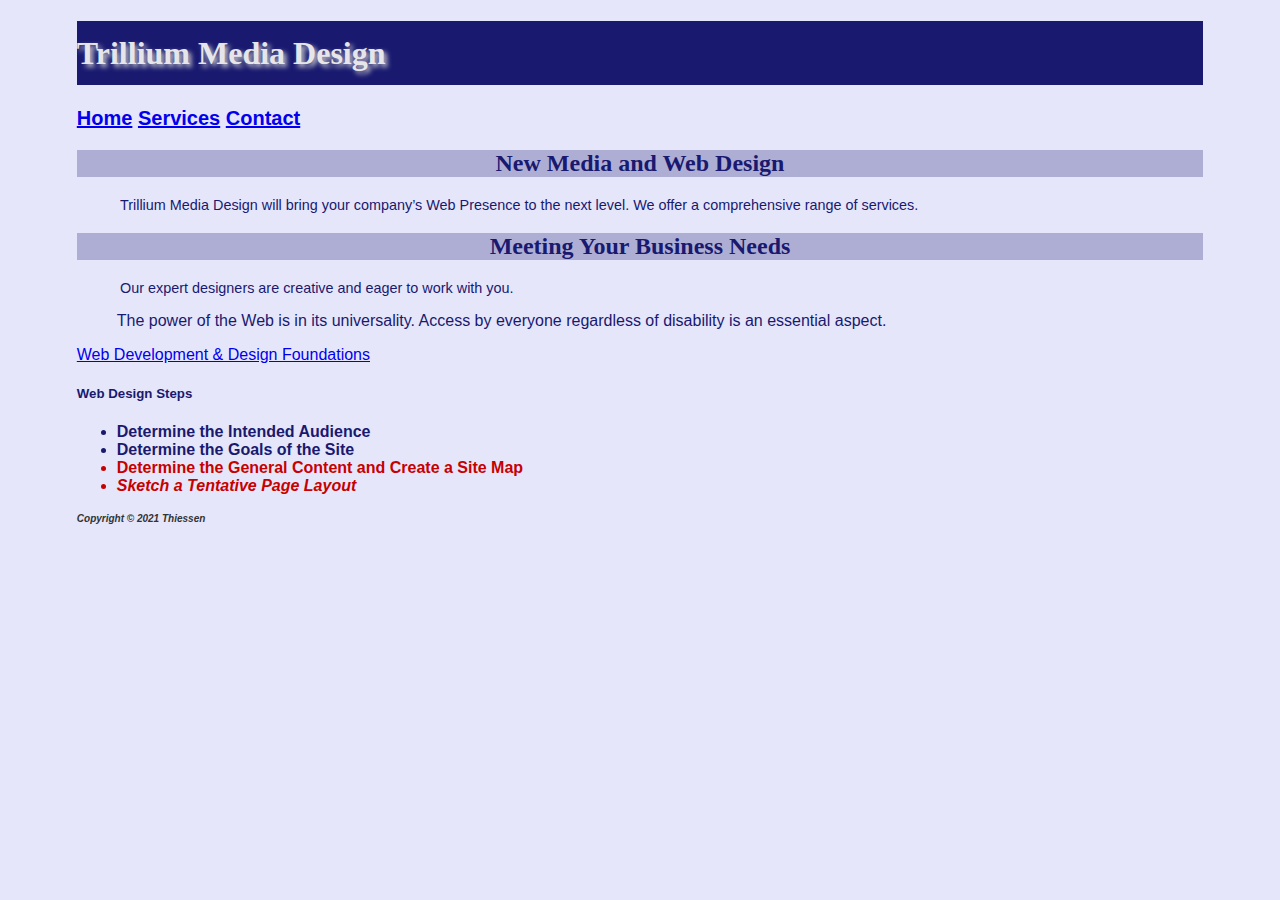
<file: index.html>
<!DOCTYPE html> 
<html lang="en"> 
	<head> 
		<title>Thiessen Chapter 3 InClass Notes</title> 
		<meta charset="utf-8"> 
        <link href="style.css" rel="stylesheet">
	</head> 
    <body id="wrapper"> 
        <!-- Structural Elements - header, nav, main, footer -->
        <header>
            <h1>Trillium Media Design</h1>
        </header>
        <nav>
            <!-- Anchor tags - specifies hyperlink reference to a file. Relative Links - link to pages on own site. -->
            <a href="index.html">Home</a>
            <a href="services.html">Services</a>
            <a href="contact.html">Contact</a>
        </nav>
        <main>
            <h2>New Media and Web Design</h2>
            <p>Trillium Media Design will bring your company&rsquo;s Web Presence to the next level. We offer a comprehensive range of services.</p>
            
            <h2>Meeting Your Business Needs</h2>
            <p>Our expert designers are creative and eager to work with you.</p>
            
            <!--Indents a block of text for special emphasis -->
            <blockquote>The power of the Web is in its universality. Access by everyone regardless of disability is an essential aspect.</blockquote>
            
            <!--Absolute Link - link to a different website. -->
            <a href="http://webdevfoundations.net">Web Development &amp; Design Foundations</a>
            
            <h5>Web Design Steps</h5>
            <ul>
                <li>Determine the Intended Audience</li>
                <li><strong>Determine the Goals of the Site</strong></li>
                <li class="feature">Determine the General Content and Create a Site Map</li>
                <li class="feature"><em>Sketch a Tentative Page Layout</em></li>
            </ul>
            
        </main>
        <footer>
            <small><strong>Copyright &copy; 2021 Thiessen</strong></small>
        </footer>

    </body> 
</html>
</file>
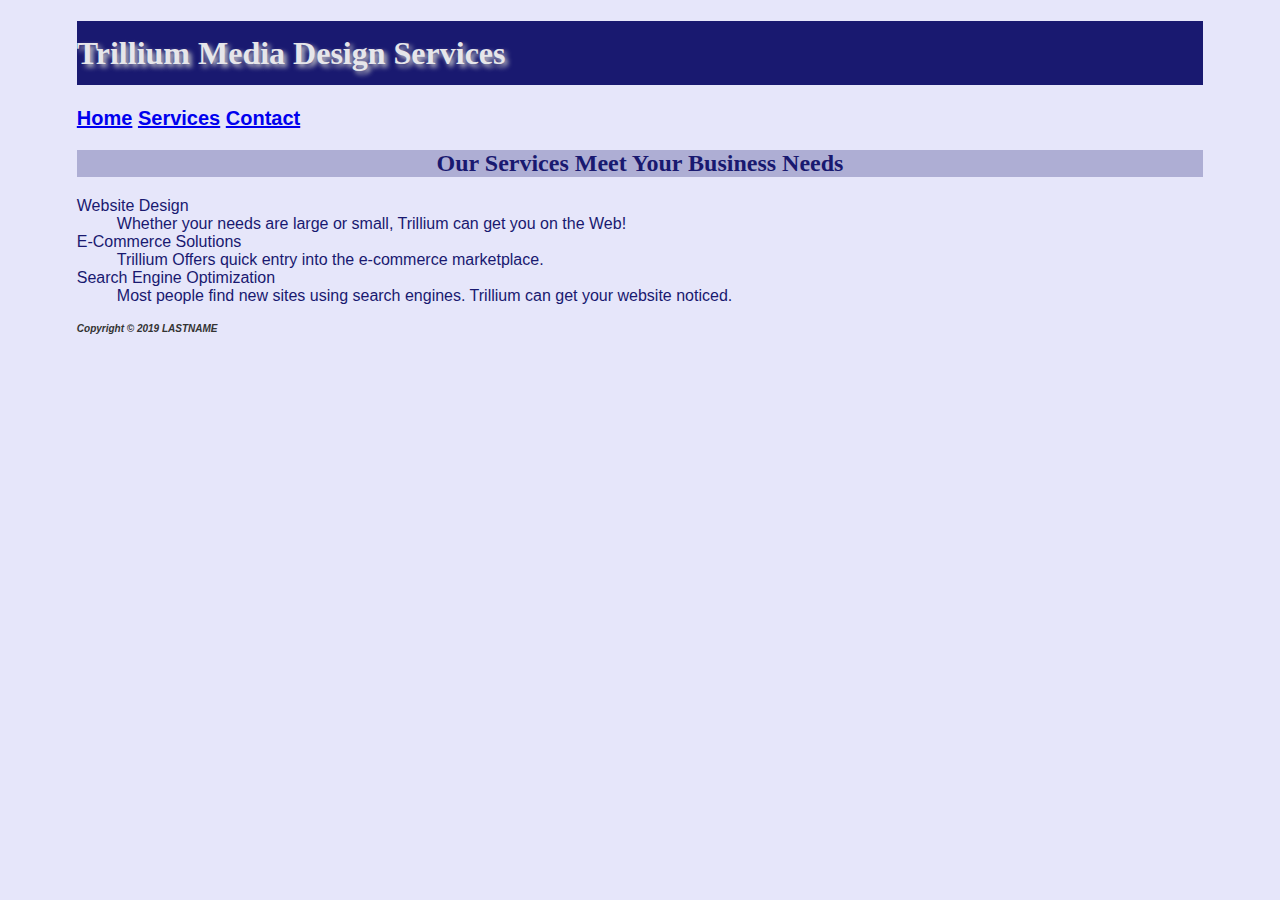
<file: services.html>
<!DOCTYPE html> 
<html lang="en"> 
	<head> 
		<title>LASTNAME Chapter 3 InClass Notes</title> 
		<meta charset="utf-8"> 
        <link href="style.css" rel="stylesheet">
	</head> 
    <body id="wrapper"> 
        <!-- Structural Elements - header, nav, main, footer -->
        <header>
            <h1>Trillium Media Design Services</h1>
        </header>
        <nav>
            <!-- Anchor tags - specifies hyperlink reference to a file. Relative Links - link to pages on own site. -->
            <a href="index.html">Home</a>
            <a href="services.html">Services</a>
            <a href="contact.html">Contact</a>
        </nav>
        <main>
            <h2>Our Services Meet Your Business Needs</h2>
            <!-- Description List -->
            <dl>
                <dt>Website Design</dt>
                <dd>Whether your needs are large or small, Trillium can get you on the Web!</dd>
                
                <dt>E-Commerce Solutions</dt>
                <dd>Trillium Offers quick entry into the e-commerce marketplace.</dd>
                
                <dt>Search Engine Optimization</dt>
                <dd>Most people find new sites using search engines. Trillium can get your website noticed.</dd>
            
            </dl>
        </main>
        <footer>
            <small><strong>Copyright &copy; 2019 LASTNAME</strong></small>
        </footer>

    </body> 
</html>
</file>
<file: style.css>
body { background-color:#E6E6FA;
    color: #191970;
    font-family: Arial, Verdana, sans-serif;
}
h1 { background-color: #191970;
    color: #E6E6EA;
    font-family: Georgia, "Times New Roman", serif;
    line-height: 200%;
    text-shadow: 3px 3px 5px #CCCCCC;
}
h2 { background-color: #AEAED4;
    color: #191970;  
    font-family: Georgia, "Times New Roman", serif;
    text-align: center;
}
p {font-size: .90em;
    text-indent: 3em;
}
ul { font-weight: bold;
}
nav {font-weight: bold;
    font-size: 1.25em;
}
footer {color: #333333;
    font-size: .75em;
    font-style: italic;
}
#wrapper {  margin-left: auto;
        margin-right: auto;
        width: 88%;
}
.feature {color:#C70000;
}
</file>
